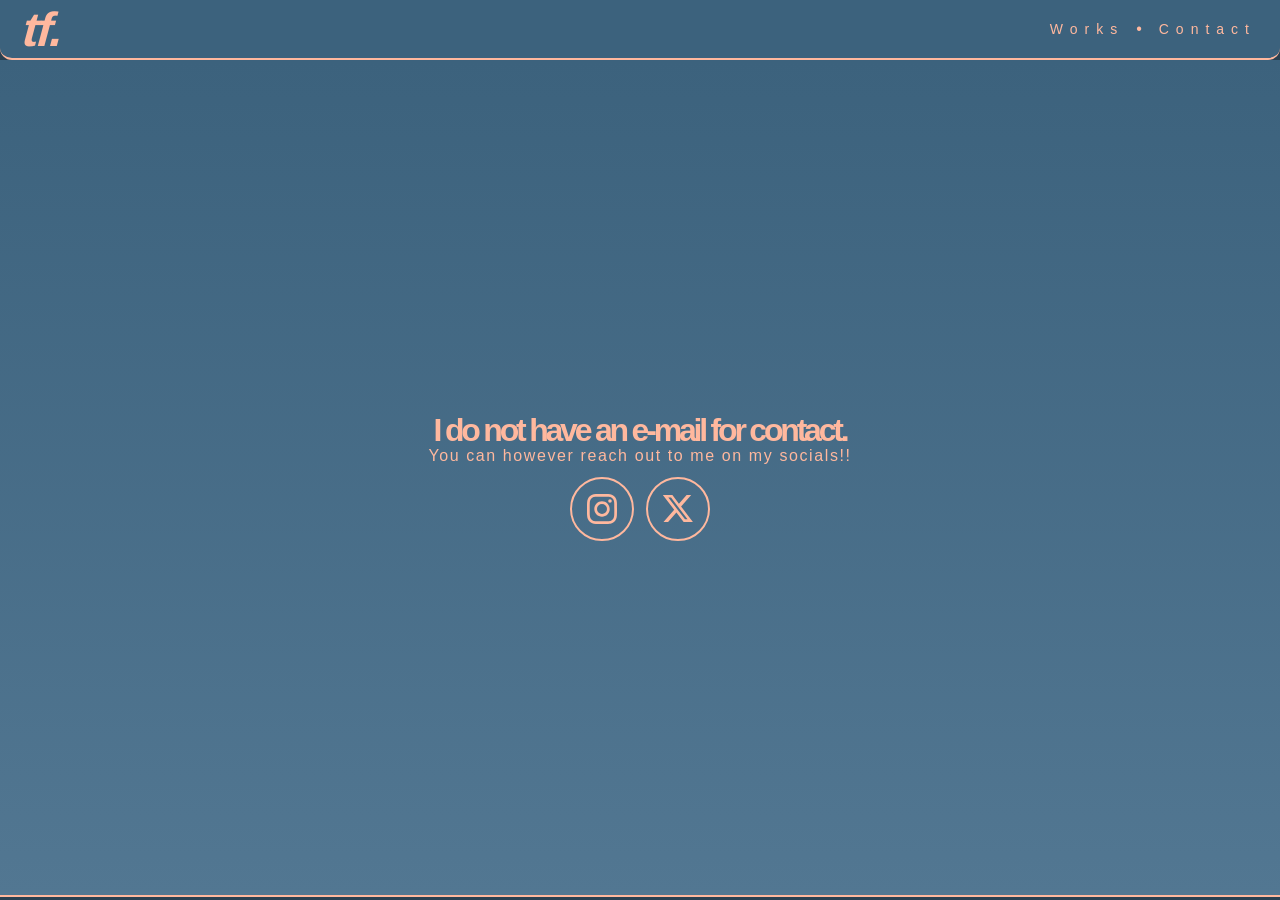
<file: contact/index.html>
<!DOCTYPE html>
<html lang="en">
  <head>
    <meta charset="UTF-8">
    <meta name="viewport" content="width=device-width, initial-scale=1.0">
    <link rel="stylesheet" href="../css/styles.css">
   <link rel="stylesheet" href="../css/contact.css">
    <title>williamtf. | contact.</title>
  </head>

  <body>
    <div class="top-row"> 

        <div class="left">
            <a href="../index" class="header-text" id="header">tf.</a>
        </div> 
        <div class="right">
                   <!--  <a class="top-highlight" id="work">Works</a>
		      <span class="That" id="That"> • </span>  make this the Faq later -->
          <a href="../works" class="top-highlight" id="work">Works</a>
		      <span class="That" id="That"> • </span>
          <a href="../contact" class="top-highlight" id="contact">Contact</a>
        </div>
    </div>

    <div class="content-section">
        <div class="text-container">
          <p class="content-text" style="font-size: 2em; font-weight: 600; letter-spacing: -0.1em;">
            I do not have an e-mail for contact.
          </p>
          <p class="content-text">
            You can however reach out to me on my socials!!
          </p>
        </div>
        <div class="link-row">
          <a href="https://www.instagram.com/wiliiamtfart/" target="_blank" rel="noopener noreferrer" class="social-button">
            <span role="img" aria-label="Instagram" class="social-icon ig"></span>
          </a>
          <a href="https://x.com/williamtf_art" target="_blank" rel="noopener noreferrer" class="social-button">
             <span role="img" aria-label="X (Twitter)" class="social-icon x"></span>
          </a>
        </div>
    </div>   
    <script src="https://cdn.jsdelivr.net/npm/gsap@3.12.5/dist/gsap.min.js"></script>
    <script src="../js/script.js"></script> 
  </body>
  
</html>
</file>
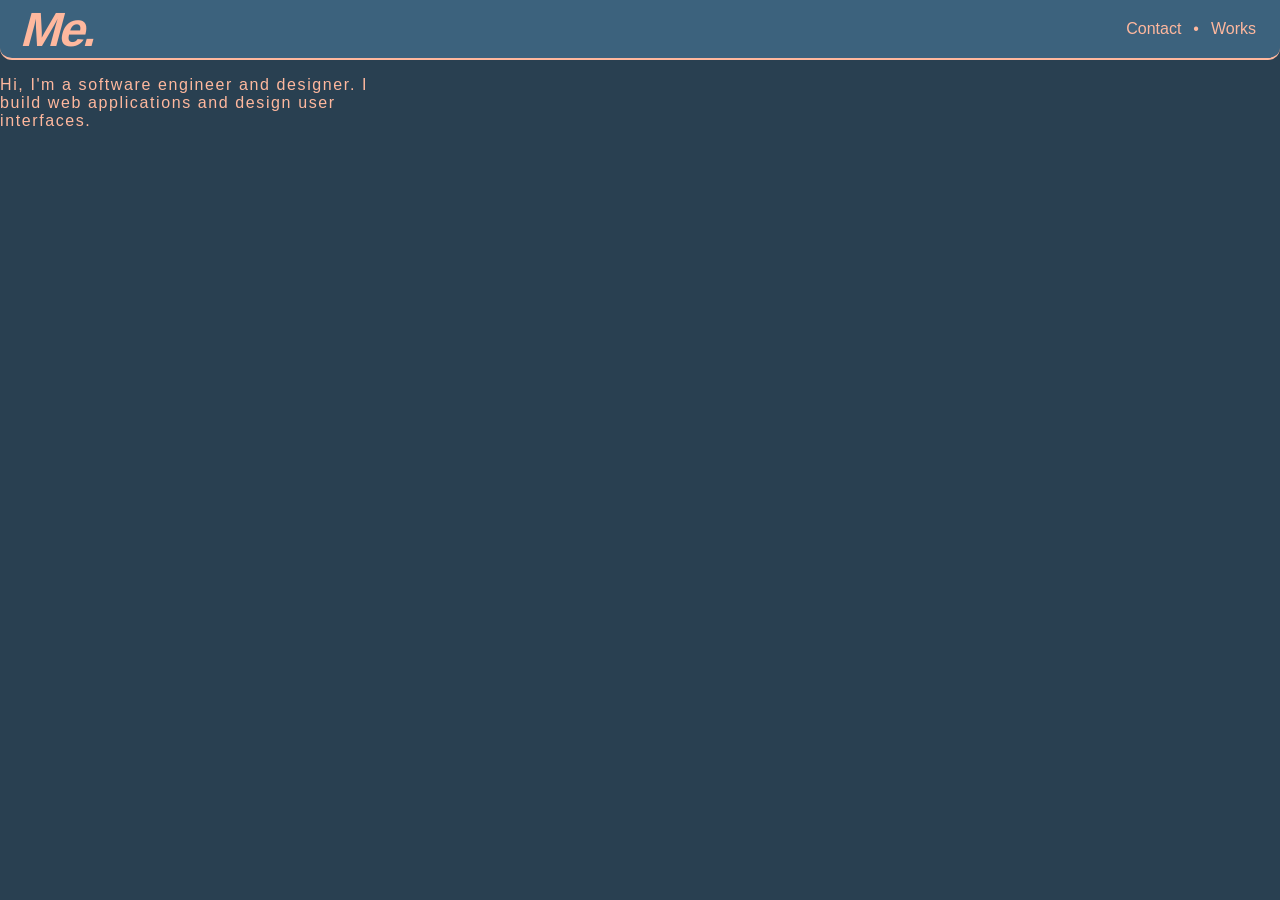
<file: contact.html>
<!DOCTYPE html>
<html lang="en">
  <head>
    <meta charset="UTF-8">
    <meta name="viewport" content="width=device-width, initial-scale=1.0">
    <link rel="stylesheet" href="../css/styles.css">
   <!-- <link rel="stylesheet" href="../css/contact.css"> -->
    <title>mysite</title>
  </head>

  <body>
    <div class="top-row"> 

        <div class="left">
            <a href="../index.html" class="header-text" id="header">Me.</a>
        </div>
        <div class="right">
            <a href="contact.html" class="contact-text" id="contact">Contact</a>
		<span class="That" id="That"> • </span>
	    <a class="works-text" id="work">Works</a>
        </div>
    </div>

    <div class="content">
        <div class="left">
               <div class="landing-container">
                    <p class="content-text">Hi, I'm a software engineer and designer. I build web applications and design user interfaces.</p>
               </div>
        </div>
    </div>   
    <script src="https://cdn.jsdelivr.net/npm/gsap@3.12.5/dist/gsap.min.js"></script>
    <script src="../script.js"></script> 
  </body>
  
</html>
</file>
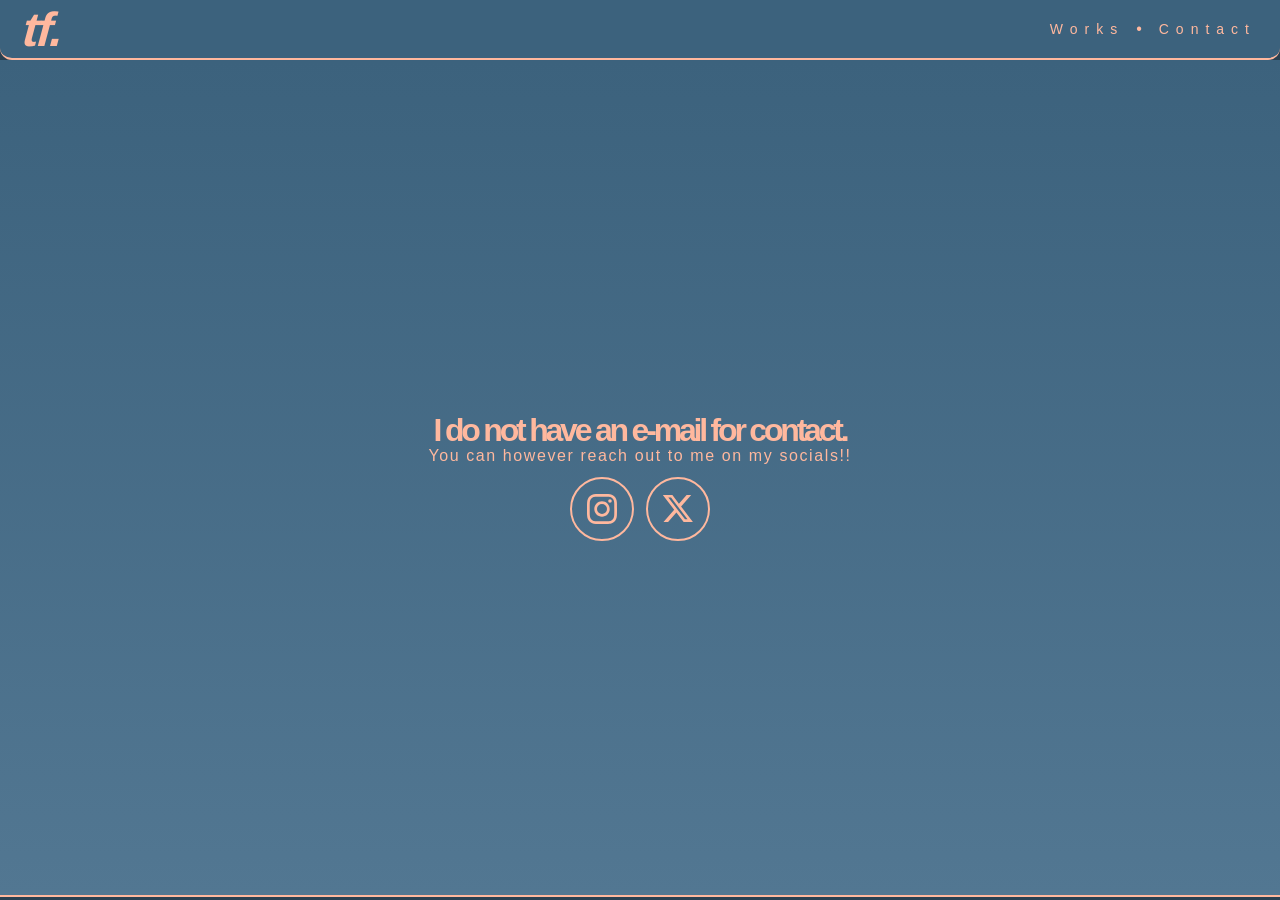
<file: html/contact.html>
<!DOCTYPE html>
<html lang="en">
  <head>
    <meta charset="UTF-8">
    <meta name="viewport" content="width=device-width, initial-scale=1.0">
    <link rel="stylesheet" href="../css/styles.css">
   <link rel="stylesheet" href="../css/contact.css">
    <title>williamtf. | contact.</title>
  </head>

  <body>
    <div class="top-row"> 

        <div class="left">
            <a href="../index" class="header-text" id="header">tf.</a>
        </div>
        <div class="right">
                   <!--  <a class="top-highlight" id="work">Works</a>
		      <span class="That" id="That"> • </span>  make this the Faq later -->
          <a href="works" class="top-highlight" id="work">Works</a>
		      <span class="That" id="That"> • </span>
          <a href="contact" class="top-highlight" id="contact">Contact</a>
        </div>
    </div>

    <div class="content-section">
        <div class="text-container">
          <p class="content-text" style="font-size: 2em; font-weight: 600; letter-spacing: -0.1em;">
            I do not have an e-mail for contact.
          </p>
          <p class="content-text">
            You can however reach out to me on my socials!!
          </p>
        </div>
        <div class="link-row">
          <a href="https://www.instagram.com/wiliiamtfart/" target="_blank" rel="noopener noreferrer" class="social-button">
            <span role="img" aria-label="Instagram" class="social-icon ig"></span>
          </a>
          <a href="https://x.com/williamtf_art" target="_blank" rel="noopener noreferrer" class="social-button">
             <span role="img" aria-label="X (Twitter)" class="social-icon x"></span>
          </a>
        </div>
    </div>   
    <script src="https://cdn.jsdelivr.net/npm/gsap@3.12.5/dist/gsap.min.js"></script>
    <script src="../js/script.js"></script> 
  </body>
  
</html>
</file>
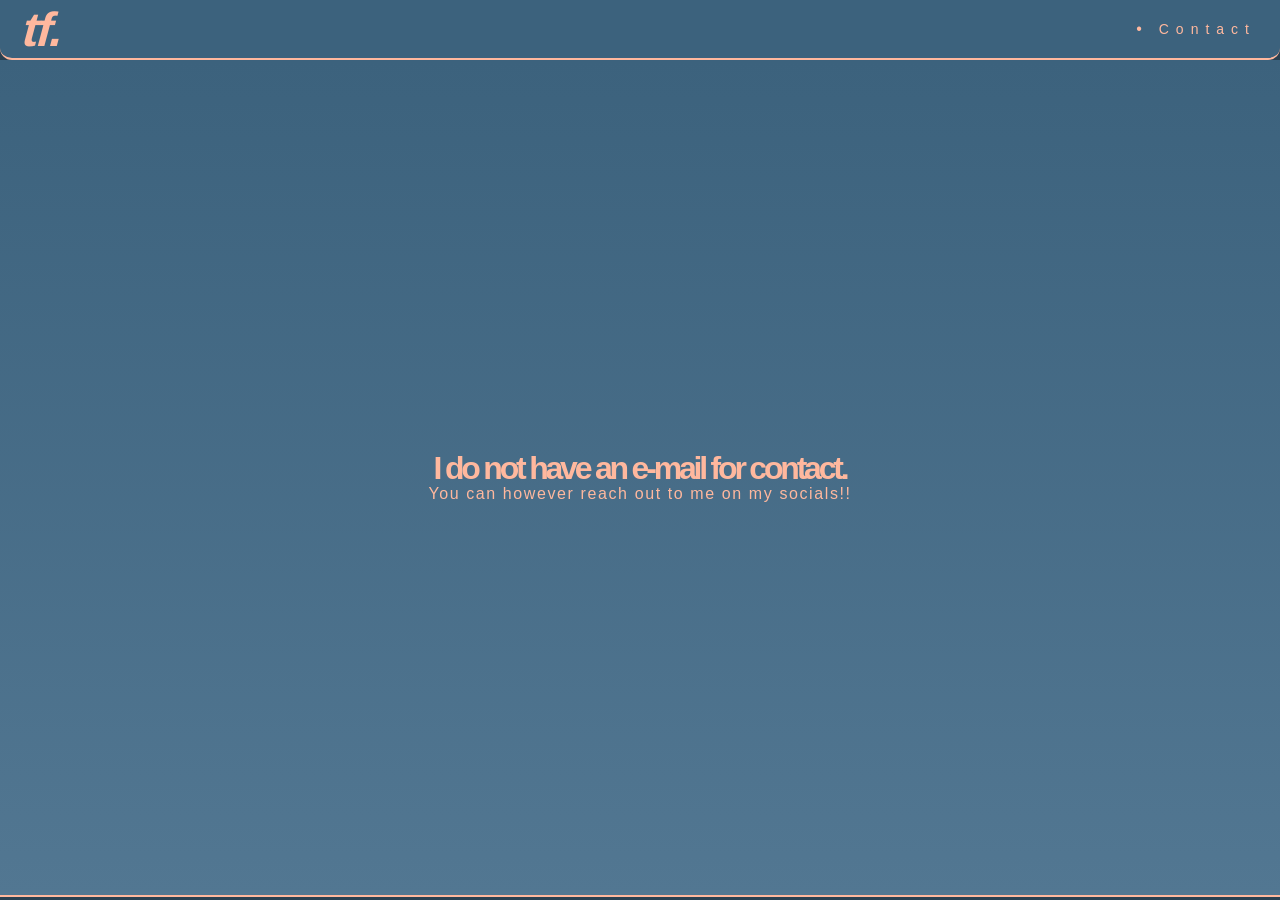
<file: html/faq.html>
<!DOCTYPE html>
<html lang="en">
  <head>
    <meta charset="UTF-8">
    <meta name="viewport" content="width=device-width, initial-scale=1.0">
    <link rel="stylesheet" href="../css/styles.css">
   <link rel="stylesheet" href="../css/faq.css">
    <title>williamtf. | faq. </title>
  </head>

  <body>
    <div class="top-row"> 

        <div class="left">
            <a href="../index.html" class="header-text" id="header">tf.</a>
        </div>
        <div class="right">
          <!--  <a class="top-highlight" id="work">Works</a>
		      <span class="That" id="That"> • </span> -->
          <a href="faq.html" class="top-highlight" id="faq">FAQ</a>
		      <span class="That" id="That"> • </span>
          <a href="contact.html" class="top-highlight" id="contact">Contact</a>
        </div>
    </div>

    <div class="content-section">
        <div class="text-container">
          <p class="content-text" style="font-size: 2em; font-weight: 600; letter-spacing: -0.1em;">
            I do not have an e-mail for contact.
          </p>
          <p class="content-text">
            You can however reach out to me on my socials!!
          </p>
        </div>
    </div>   
    <script src="https://cdn.jsdelivr.net/npm/gsap@3.12.5/dist/gsap.min.js"></script>
    <script src="../script.js"></script> 
  </body>
  
</html>
</file>
<file: css/styles.css>
:root {
    --base-color: #294051;
    --background-color: #3c627d;
    --top-gradient: linear-gradient(180deg, rgb(60, 98, 125), rgb(60, 98, 125) 100%);
    --bg-gradient: linear-gradient(180deg, rgb(60, 98, 125), rgb(82, 119, 146) 100%);
    --border-color: #FFB89E;
    --text-color: #FFB89E;

    --text-hover: 0 0 6px var(--text-color);
}


html {
  * {
  box-sizing: border-box;
  scroll-behavior: smooth;
}
body {

::selection {
  background-color: var(--text-color); 
  color: var(--background-color);         
}


    background: var(--base-color);
    color: var(--text-color);
    font-family: Helvetica, Arial, sans-serif;
    margin: 0;

	a {
    color: var(--text-color);
    text-decoration: none;
    }

    .button {
        background-color: var(--background-color);
        font-family: Helvetica, Arial, sans-serif;
        color: var(--text-color);
        text-align: center;
        font-size: 18px;
        border: 2px solid var(--border-color);
        padding: 8px 16px;
        border-radius: 4px;
        cursor: pointer;

        transition: background-color 0.3s, color 0.3s, transform 0.2s;
    }

    .top-row {
        position: sticky;
        top: 0;   
        height: max(60px, 3vh);
        width: 100%;
        left: 0;  
        z-index: 1000;
        
        border-bottom: 2px solid var(--border-color);
        background: var(--background-color);
        background: var(--top-gradient);

      display: flex;
      align-items: center;
      justify-content: space-between;
      
      padding: 0 24px;
      border-radius: 0 0 12px 12px;

      transition: background .2s ease-in-out, transform .7s cubic-bezier(0.19, 1, 0.22, 1);
    }

    .left {
      display: flex;
      align-items: center;
      gap: 12px;

      width: 30%;
    }
	.center {
	flex-direction: column;
    display: flex;
    align-items: center;
    Justify-content: center;
    text-align: center;
    gap: 12px;

      width: 50%;
    }

    .right {
        display: flex;
        align-items: center;
        gap: 12px;
        justify-content: flex-end;
        width: 30%;
    }

    .header-text {
        font-family: Helvetica, Arial, sans-serif;
        transform: skewX(0deg); 
        font-size: 48px;
        font-weight: 600;
        letter-spacing: -0.05em;

        transition: text-shadow .2s ease-in-out, transform .7s cubic-bezier(0.19, 1, 0.22, 1);
    }

    .header-text.loaded {
         transform: skewX(-15deg);
    }

    .header-text:hover {
        font-family: Helvetica, Arial, sans-serif;
        font-size: 48px;
        font-weight: 600;
        letter-spacing: -0.05em;
        text-shadow: 0 0 12px var(--text-color);
    }

     .top-highlight {
        text-decoration: none;
        color: var(--text-color);
        cursor: pointer; 
        font-family: Helvetica, Arial, sans-serif;
        font-size: 14px;
        font-weight: 25;
	    margin-left: 5px;
        letter-spacing: .5em;
        opacity: 0;

        transition: transform 0.4s cubic-bezier(0.25, 1.35, 1, 1), text-shadow 0.2s, letter-spacing .15s, opacity .5s;
    }

    .top-highlight:hover {
        /* text-decoration: underline;*/
        cursor: pointer; 
        font-weight: 125;
        letter-spacing: 1.25em;
        right: 0;
        text-shadow: var(--text-hover);
       /* background: linear-gradient(90deg, transparent 20%, #9296a9 60%);*/

        transform: scale(1.025);
    }
    
    .loaded {
         opacity: 1;
    }

    .landing-section {
        height: 93vh;
	    min-height: 90vh;
        width: 100%;
	    position: relative;
	  scroll-snap-align: start;
        
        border-bottom: 2px solid var(--text-color);
        background: var(--background-color);
        
        background: var(--bg-gradient);
        background-repeat: no-repeat;

      display: flex;
      align-items: stretch;
      padding: 0 24px;
      justify-content: center;
      /*border-radius: 0 0 12px 12px;*/
    }
     .content-text {
        color: var(--text-color);
        font-family: Helvetica, "Helvetica Neue", Arial, sans-serif;
	font-weight: 200;
    letter-spacing: .1em;
    }

    .landing-container {
        max-height: 150px;
        display: flex;
        overflow: hidden;
        justify-content: center;
        align-items: center;
    }

    #landing-text {
        opacity: 0;
        height: 100%;
        display: inline-block;
        overflow: hidden;
        transition: opacity .5s;
    }

    #landing-text.loaded {
        opacity: 1;
    }

    .parallax {
    perspective: 1500px; /* lower is More tilt*/
    width: 600px;
    height: 600px;
    opacity: 0;
    display: flex;
    align-items: center;
    justify-content: center;

     transition: transform 0.25s cubic-bezier(0.25, 1.35, 1, 1), opacity .5s;
    }

    .parallax.visible {
        opacity: 1;
    }

    
    .parallax:hover {
        transform: scale(1.08);

    }

    .parallax img {
      width: 90%;
      height: 90%;
       object-fit: cover;
     border-radius: 6px;
        box-shadow: 0px 0px 12px rgba(255, 255, 255, 0);
       transition: transform 0.05s, box-shadow .01s ease-out opacity 0.2s; 
       transform-style: preserve-3d;
    }


    .content-section {
	    min-height: 93vh;
        width: 100%;
	    position: relative;
	    scroll-snap-align: start;
        
        border-bottom: 2px solid var(--border-color);
        background: var(--background-color);  
        background: var(--bg-gradient);
        background-repeat: no-repeat;
        color: var(--text-color);

        display: flex;
        flex-wrap: wrap;
        align-content: center;
        align-items: center;
        padding: 0 24px;

        /*border-radius: 0 0 12px 12px;*/

        transition: background 0.5s cubic-bezier(0.16, 1, 0.3, 1), color .5s;

    }

    .h1-s2 {
        position: absolute;
        align-self: flex-start;
        width:50%;
    }
    .heading-ooo {
        letter-spacing: -.08em;
        font-size: max(200px, 6vw);
        margin: 6vh 0 2vh;
        text-align: center;
        opacity: 0;
        line-height: 0.6em;
        font-weight: 600;

        transition: letter-spacing 0.25s cubic-bezier(0.16, 1, 0.3, 1), opacity 0.25s, color .5s;
    }

    .heading-ooo.visible {
        
        opacity: 1;
        letter-spacing: -0.05em;
    }

    .p-s2 {
        width: 50%;
        line-height: 1.5em;
        color: var(--text-color);
        gap: 1em;
        font-size: 20px;
        text-align: center;
        
        position: relative;
        top: 2vh;
        bottom: 6vh;
        display: flex;
        justify-content: center;
        flex-direction: column;
    }

    .s2-img-container {
        width: 500px;
        height: 700px;

        position: absolute;
        align-self: center;

        margin-bottom: 24px;
        right: 5%;
    }

    
    .s2-img {
        height: 100%;
        opacity: 0;
        object-fit: cover;

        transition: transform 0.25s cubic-bezier(0.25, 1.35, 1, 1), opacity .5s;
    }

    .s2-img.visible {
        opacity: 1;

    }

}
}
</file>
<file: css/contact.css>
body { 

    display: flex;
    flex-wrap: wrap;
    align-items: flex-end;
    justify-content: space-evenly;

    .content-section {
        height: 93vh;
	    min-height: 90vh;
        width: 100%;
	    position: relative;
	    scroll-snap-align: start;
        
        border-bottom: 2px solid var(--border-color);
        background: var(--background-color);  
        background: var(--bg-gradient);
        background-repeat: no-repeat;
        color: var(--text-color);

        display: flex;
        flex-wrap: wrap;
        align-content: center;
        align-items: center;
        justify-content: center;
        flex-direction: column;
        padding: 0 24px;
        gap: 12px;

        /*border-radius: 0 0 12px 12px;*/

        transition: background 0.5s cubic-bezier(0.16, 1, 0.3, 1), color .5s;

    }

    .text-container {
        display: flex;
        overflow: hidden;
        justify-content: center;
        flex-wrap: wrap;
        width: 60%
    }

    .content-text {
        color: var(--text-color);
        font-family: Helvetica, "Helvetica Neue", Arial, sans-serif;
	    font-weight: 200;
        letter-spacing: .1em;
        line-height: 0.9em;
        text-align: center;
        margin: 0.2vh;
        width:100%;
    }
    
    .link-row {
        display: flex;
        padding: 0 24px;
        align-content: center;
        align-items: center;
        justify-content: center;
        gap: 12px;
    }
    
    .social-button {
        width: 64px;
        height: 64px;
        display: flex;
        align-items: center;
        justify-content: center;
        border-radius: 50%;
        border: 2px solid var(--border-color);

        transition: transform 0.2s cubic-bezier(0.25, 1.35, 1, 1), background 0.2s cubic-bezier(0.25, 1.35, 1, 1);
    }

    .social-button:hover {
        transform: scale(1.2);
        background-color: var(--border-color);
    }

    .social-icon {
        width: 50%;
        height: 50%;
        background-color: var(--text-color);
        fill: var(--text-color);
        transition: background-color 0.2s;
    }

    
    .social-icon.ig {
        background-color: var(--text-color);
        -webkit-mask: center / contain no-repeat;
        mask: center / contain no-repeat;
        mask-image: url("../images/icons/Instagram_Glyph_White.svg");
        fill: var(--text-color);
        transition: background-color 0.2s;
    }

    .social-icon.x {
        background-color: var(--text-color);
        -webkit-mask: center / contain no-repeat;
        mask: center / contain no-repeat;
        mask-image: url("../images/icons/X_logo_2023.svg");
        fill: var(--text-color);
        transition: background-color 0.2s;
    }

    .social-button:hover .social-icon.ig {
        background-color: var(--background-color);
    }

     .social-button:hover .social-icon.x {
        background-color: var(--background-color);
    }

}
</file>
<file: css/faq.css>
body { 

    display: flex;
    flex-wrap: wrap;
    align-items: flex-end;
    justify-content: space-evenly;

    .content-section {
        height: 93vh;
	    min-height: 90vh;
        width: 100%;
	    position: relative;
	    scroll-snap-align: start;
        
        border-bottom: 2px solid var(--border-color);
        background: var(--background-color);  
        background: var(--bg-gradient);
        background-repeat: no-repeat;
        color: var(--text-color);

        display: flex;
        flex-wrap: wrap;
        align-content: center;
        align-items: center;
        justify-content: center;
        flex-direction: column;
        padding: 0 24px;
        gap: 12px;

        /*border-radius: 0 0 12px 12px;*/

        transition: background 0.5s cubic-bezier(0.16, 1, 0.3, 1), color .5s;

    }

    .text-container {
        display: flex;
        overflow: hidden;
        justify-content: center;
        flex-wrap: wrap;
        width: 60%
    }

    .content-text {
        color: var(--text-color);
        font-family: Helvetica, "Helvetica Neue", Arial, sans-serif;
	    font-weight: 200;
        letter-spacing: .1em;
        line-height: 0.9em;
        text-align: center;
        margin: 0.2vh;
        width:100%;
    }
    
    .link-row {
        display: flex;
        padding: 0 24px;
        align-content: center;
        align-items: center;
        justify-content: center;
        gap: 12px;
    }
    
    .social-button {
        width: 64px;
        height: 64px;
        display: flex;
        align-items: center;
        justify-content: center;
        border-radius: 50%;
        border: 2px solid var(--border-color);

        transition: transform 0.2s cubic-bezier(0.25, 1.35, 1, 1), background 0.2s cubic-bezier(0.25, 1.35, 1, 1);
    }

    .social-button:hover {
        transform: scale(1.2);
        background-color: var(--border-color);
    }

    .social-icon {
        width: 50%;
        height: 50%;
        background-color: var(--text-color);
        fill: var(--text-color);
        transition: background-color 0.2s;
    }

    
    .social-icon.ig {
        background-color: var(--text-color);
        -webkit-mask: center / contain no-repeat;
        mask: center / contain no-repeat;
        -webkit-mask-image: url("../images/icons/Instagram_Glyph_White.svg");
        mask-image: url("../images/icons/Instagram_Glyph_White.svg");
        fill: var(--text-color);
        transition: background-color 0.2s;
    }

    .social-icon.x {
        background-color: var(--text-color);
        -webkit-mask: center / contain no-repeat;
        mask: center / contain no-repeat;
        -webkit-mask-image: url("../images/icons/X_logo_2023.svg");
        mask-image: url("../images/icons/X_logo_2023.svg");
        fill: var(--text-color);
        transition: background-color 0.2s;
    }

    .social-button:hover .social-icon.ig {
        background-color: var(--background-color);
    }

     .social-button:hover .social-icon.x {
        background-color: var(--background-color);
    }

}
</file>
